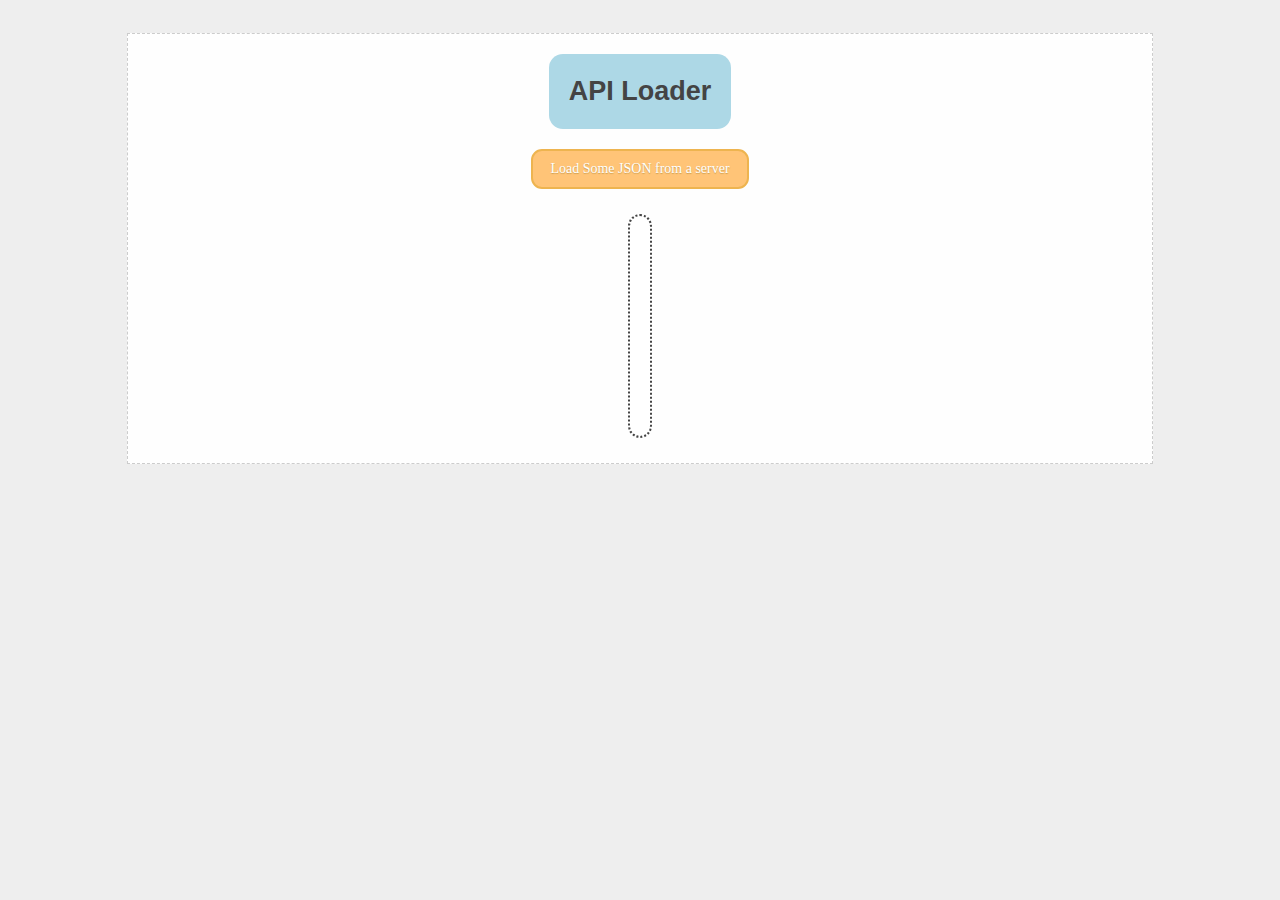
<file: lab_7_node/public/index.html>
<!DOCTYPE html>
<html lang="en">

<head>
  <title>Test AJAX page</title>
  <link rel="stylesheet" type="text/css" href="./lab_styles.css">
</head>

<body>
  <div class="container">
    <div class="wrapper">
      <div class="header">API Loader</div>
      <button class="button" onclick="loadData()">Load Some JSON from a server</button>
      <div class="content"></div>
      <div class="footer"></div>
    </div>
  </div>
  <script>
    function loadData() {
      console.log('fetch'); // confirm code is running on click
      fetch('/api')
        .then(res => res.json())
        .then(res => {
          console.log(res); // logging step to check what we got
          return res;
        })
        .then(res => res.data.map(c => c.route_id))
        .then(codes => document.querySelector(".content").innerText = codes);
    }
  </script>
</body>

</html>
</file>
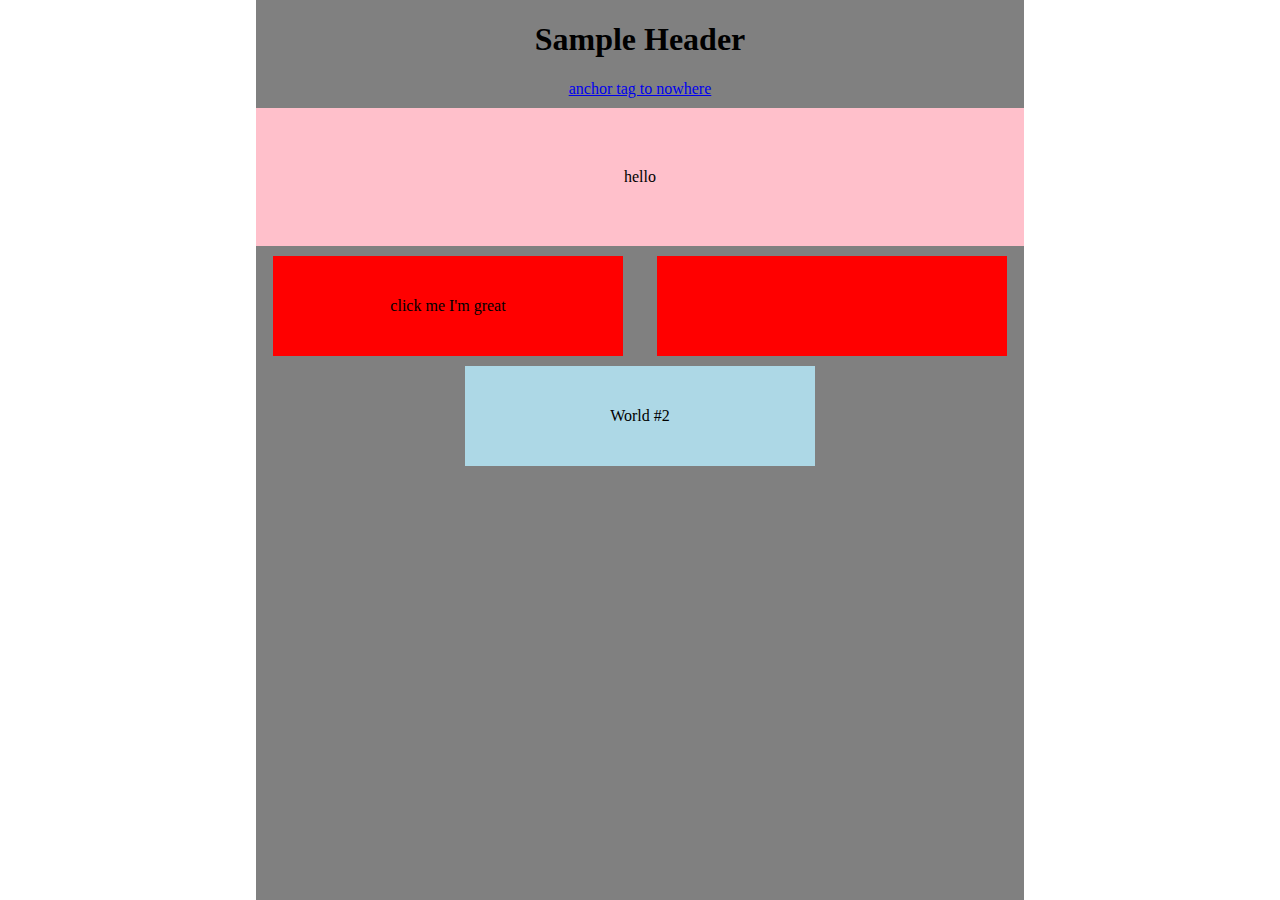
<file: Lab 3/lab_3_bad_css.html>
<!DOCTYPE html>
<html lang="en">

<head>

  <title>Sample HTML Demonstration Page</title>

  <style>
    body {
      margin: 0;
    }

    .wrapper {
      width: 60%;
      height: 100vh;
      background: grey;
      margin: 0 auto;
    }

    .head {
      display: flex;
      flex-direction: column;
      align-items: center;
    }

    .head a {
      padding-bottom: 10px;
    }

    .container {
      display: flex;
      justify-content: space-around;
      align-items: center;
      flex-wrap: wrap;
      background-color: gray;
    }

    .second_container {
      background: pink;
      width: auto;
      text-align: center;
      padding: 60px 0;
    }

    .textbox {
      height: 100px;
      width: 350px;
      margin-bottom: 25px;
      display: flex;
      align-items: center;
      justify-content: center
    }

    .green {
      background: red;
      cursor: pointer;
      margin: 10px;
    }

    .second {
      background: lightblue;
    }
  </style>

</head>

<body>
  <div class="wrapper">
    
    <div class="head">
      <h1>Sample Header</h1>
      <a href=#>anchor tag to nowhere</a>
    </div>

    <div class="second_container">
      <div class="interior">
        hello
      </div>
    </div>

    <div class="container">
      <div class="green textbox">
        click me I'm great
      </div>
      <div class="green textbox">
      </div>
      <div class="second textbox">
        <p>
          World #2
        </p>
      </div>
    </div>
    
  </div>
</body>

</html>
</file>
<file: lab_7_node/public/lab_styles.css>
/* Set document default styles for text */
body {
  line-height: 1.6;
  font-size: 18px;
  color: #444;
  padding: 0 10px;
  background: #eee;
}

h1,
h2,
h3 {
  line-height: 1.2
}

/* End document default styles */
.code {
  background-color: rgb(255, 231, 202);
  font-family: 'Courier New', Courier, monospace;
  color: dimgrey;
}

.container {
  position: absolute;
  right: 0;
  left: 0;
  display: flex;
  justify-content: center;
  align-items: flex-start;
  font-family: Helvetica, Geneva, Tahoma, sans-serif;
}

.wrapper {
  min-height: 100%;
  display: flex;
  width: 80%;
  justify-content: flex-start;
  align-items: center;
  flex-wrap: wrap;
  flex-direction: column;
  background: #fefefe;
  border: 1px dashed #ccc;
  margin: 25px;

}

.wrapper div {
  border-radius: 14px;
}

.header {
  margin: 20px 50px;
  padding: 0 20px;
  min-height: 75px;
  background: lightblue;
  display: flex;
  align-items: center;
  justify-content: center;
  font-weight: bold;
  font-size: 1.5em;
  text-transform: capitalize;
  flex-wrap: nowrap;
}

.instructions {
  padding: 0 25px;
}

.content {
  background: #fff;
  border: 2px dotted #444;
  flex-grow: 2;
  flex: 0 0 200px;
  padding: 10px;
  overflow-wrap: break-word;
  margin: 25px 50px;
  max-width: 450px;
}

.button {
  background-color: #ffc477;
  -moz-border-radius: 11px;
  -webkit-border-radius: 11px;
  border-radius: 11px;
  border: 2px solid #eeb44f;
  display: inline-block;
  cursor: pointer;
  color: #ffffff;
  font-family: Verdana;
  font-size: 14px;
  padding: 10px 17px;
  text-decoration: none;
  text-shadow: 0px 1px 1px #cc9f52;
}

.button:hover {
  background-color: coral;
  border: 2px solid rgb(216, 91, 46);
}

.button:active {
  position: relative;
  top: 1px;
}
</file>
